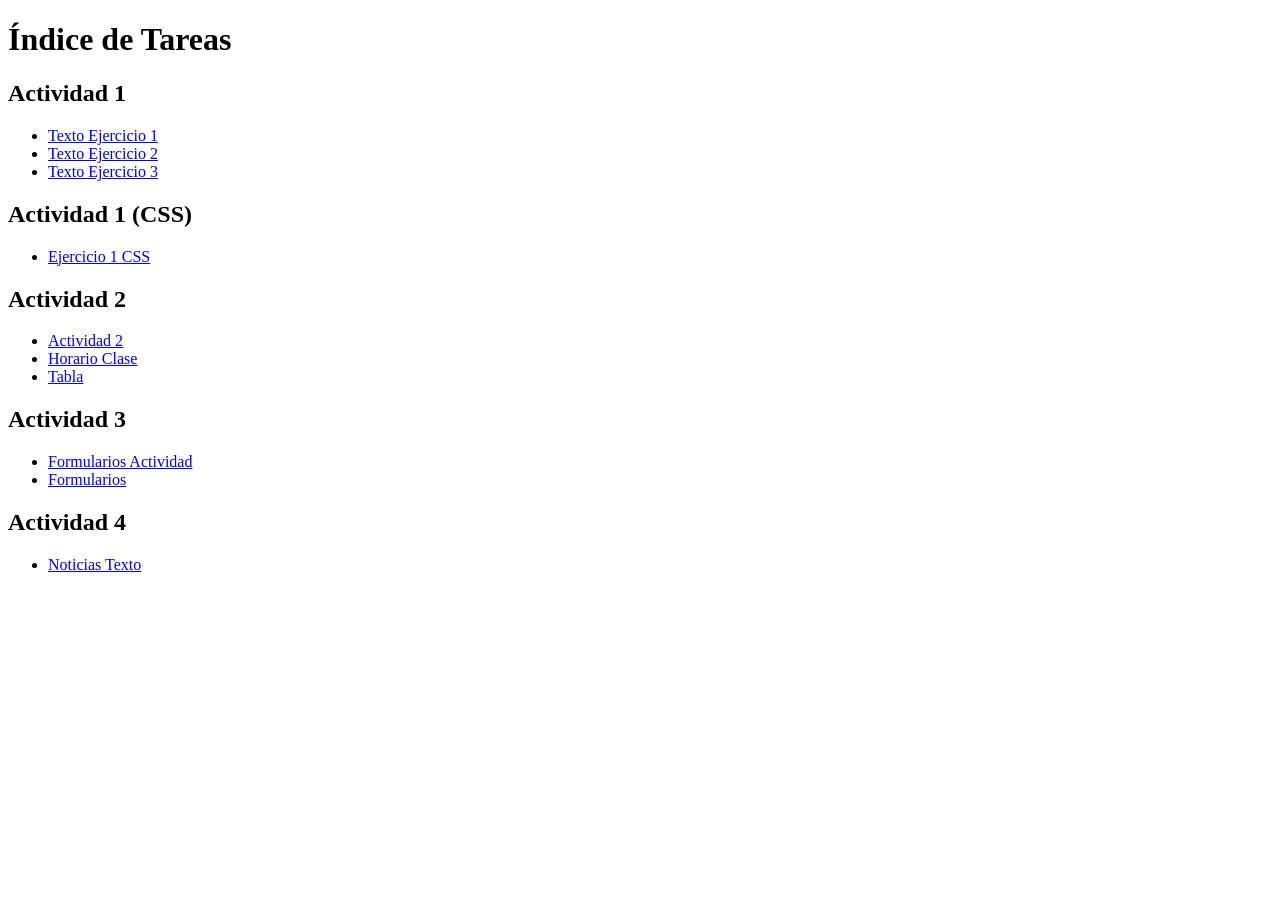
<file: index.html>
<!DOCTYPE html>
<html lang="es">
<head>
    <meta charset="UTF-8">
    <meta name="viewport" content="width=device-width, initial-scale=1.0">
    <title>Mis Actividades</title>
</head>
<body>

    <h1>Índice de Tareas</h1>

    <h2>Actividad 1</h2>
    <ul>
        <li><a href="./Actividad 1/Texto Ejercicio1.html">Texto Ejercicio 1</a></li>
        <li><a href="./Actividad 1/Texto Ejercicio2.html">Texto Ejercicio 2</a></li>
        <li><a href="./Actividad 1/Texto Ejercicio3.html">Texto Ejercicio 3</a></li>
    </ul>

    <h2>Actividad 1 (CSS)</h2>
    <ul>
        <li><a href="./ESTILOS/Actividad 1/ejercicio1.html">Ejercicio 1 CSS</a></li>
    </ul>

    <h2>Actividad 2</h2>
    <ul>
        <li><a href="./Actividad 2/actividad 2.html">Actividad 2</a></li>
        <li><a href="./Actividad 2/horario clase.html">Horario Clase</a></li>
        <li><a href="./Actividad 2/tabla.html">Tabla</a></li>
    </ul>

    <h2>Actividad 3</h2>
    <ul>
        <li><a href="Formularios-actividad.html">Formularios Actividad</a></li>
        <li><a href="Formularios.html">Formularios</a></li>
    </ul>

    <h2>Actividad 4</h2>
    <ul>
        <li><a href="./Actividad 4/Noticias_texto.html">Noticias Texto</a></li>
    </ul>

</body>
</html>
</file>
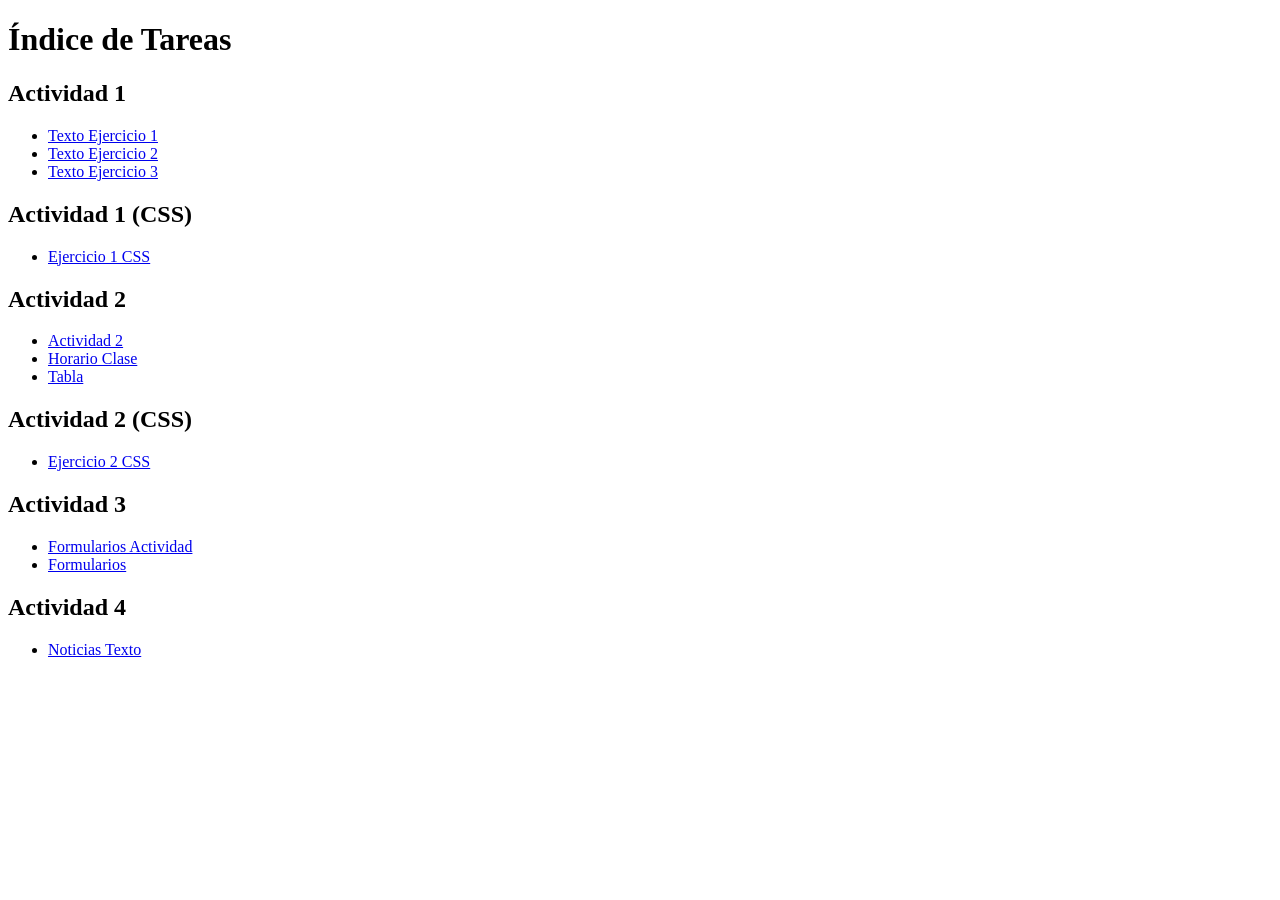
<file: INDEX/index.html>
<!DOCTYPE html>
<html lang="es">
<head>
    <meta charset="UTF-8">
    <meta name="viewport" content="width=device-width, initial-scale=1.0">
    <title>Mis Actividades</title>
</head>
<body>

    <h1>Índice de Tareas</h1>

    <h2>Actividad 1</h2>
    <ul>
        <li><a href="./Actividad 1/Texto Ejercicio1.html">Texto Ejercicio 1</a></li>
        <li><a href="./Actividad 1/Texto Ejercicio2.html">Texto Ejercicio 2</a></li>
        <li><a href="./Actividad 1/Texto Ejercicio3.html">Texto Ejercicio 3</a></li>
    </ul>

    <h2>Actividad 1 (CSS)</h2>
    <ul>
        <li><a href="./ESTILOS/Actividad 1/ejercicio1.html">Ejercicio 1 CSS</a></li>
    </ul>

    <h2>Actividad 2</h2>
    <ul>
        <li><a href="./Actividad 2/actividad 2.html">Actividad 2</a></li>
        <li><a href="./Actividad 2/horario clase.html">Horario Clase</a></li>
        <li><a href="./Actividad 2/tabla.html">Tabla</a></li>
    </ul>

    <h2>Actividad 2 (CSS)</h2>
    <ul>
        <li><a href="./Actividad 2/ejercicio2.html">Ejercicio 2 CSS</a></li>
    </ul>

    <h2>Actividad 3</h2>
    <ul>
        <li><a href="Formularios-actividad.html">Formularios Actividad</a></li>
        <li><a href="Formularios.html">Formularios</a></li>
    </ul>

    <h2>Actividad 4</h2>
    <ul>
        <li><a href="#">Noticias Texto</a></li>
    </ul>

</body>
</html>
</file>
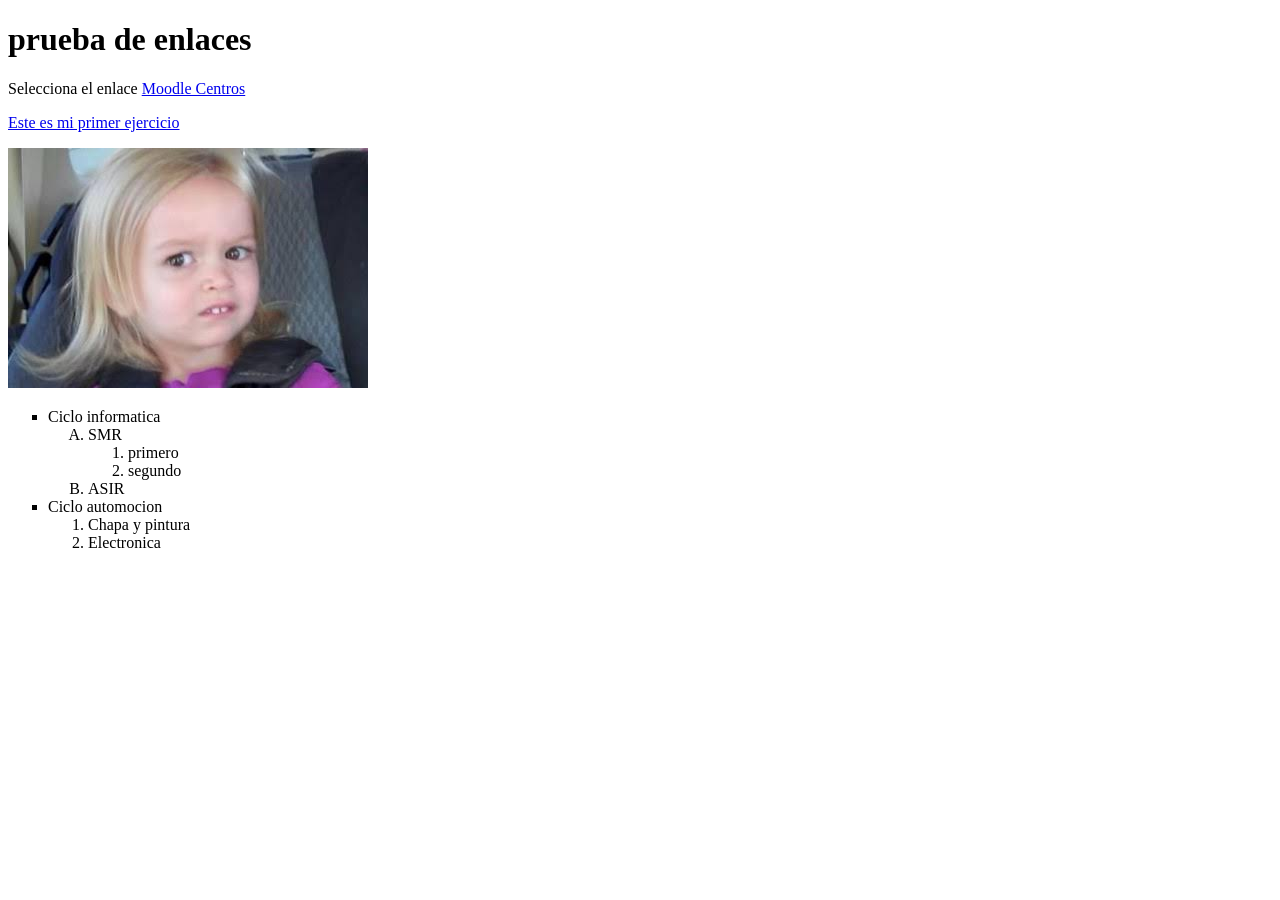
<file: Actividad 2/actividad 2.html>
<!DOCTYPE html>
<html lang="en">
<head>
    <meta charset="UTF-8">
    <meta name="viewport" content="width=device-width, initial-scale=1.0">
    <title>etiquetas de enlace e imágenes</title>
</head>
<body>
    <h1 id="inicio">prueba de enlaces </h1>
    <p>Selecciona el enlace <a href="https://educacionadistancia.juntadeandalucia.es/centros/login/index.php">Moodle Centros</a></p>
    <p><a href="../Actividad 1/Texto Ejercicio2.html">Este es mi primer ejercicio</a></p>

    <img src="./img/imagen1.png" alt="Niña">

   <ul style="list-style-type:square;">
        <li>Ciclo informatica
            <ol type="A">
                <li>SMR
                    <ol type="1">
                        <li>primero</li>
                        <li>segundo</li>
                    </ol>
                </li>
                <li>ASIR</li>
            </ol>
        </li>
        <li>Ciclo automocion
            <ol type="1">
                <li>Chapa y pintura</li>
                <li>Electronica</li>
            </ol>
        </li>
    </ul>
</body>
</html>
</file>
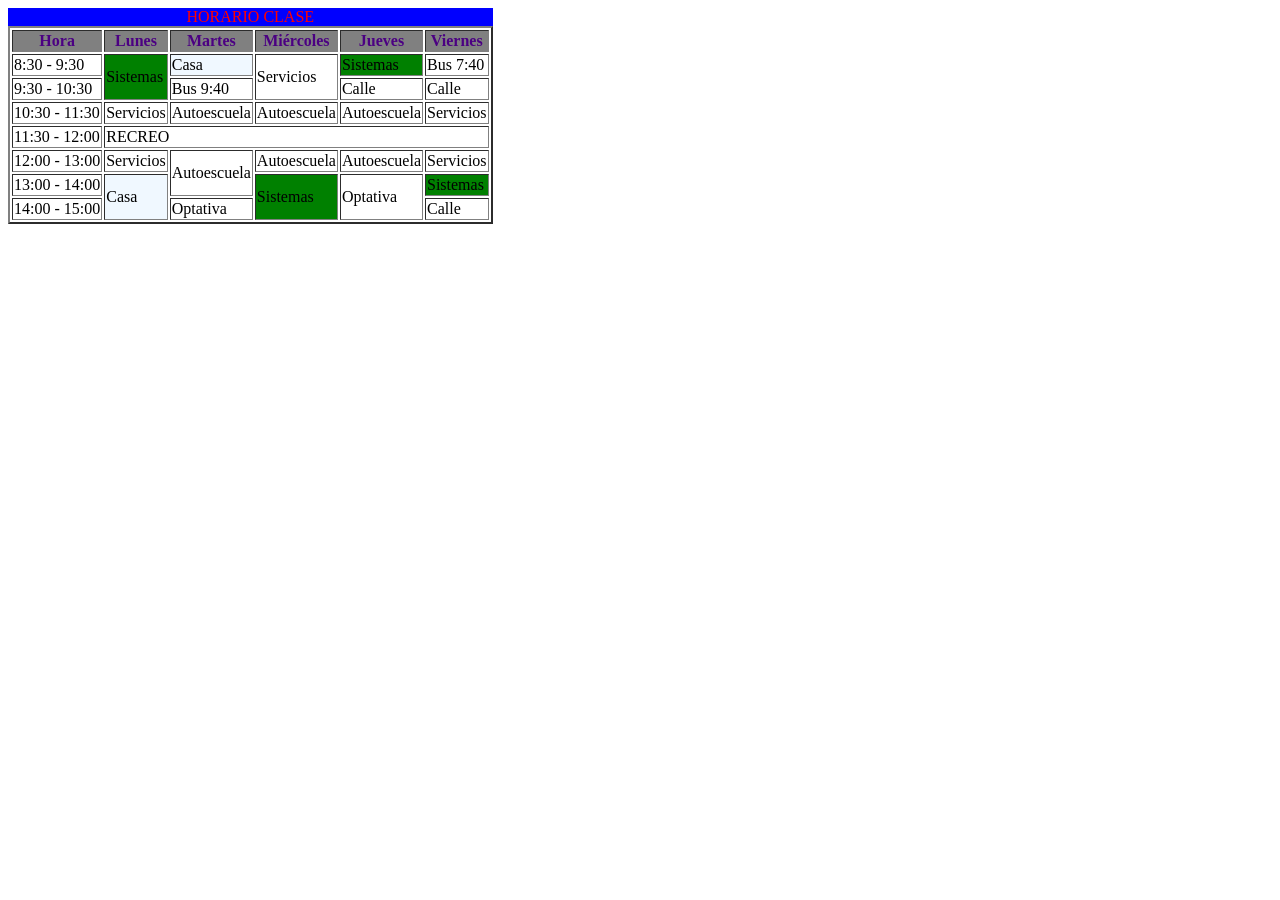
<file: Actividad 2/horario clase.html>
<!DOCTYPE html>
<html lang="en">
<head>
	<meta charset="UTF-8">
	<meta name="viewport" content="width=device-width, initial-scale=1.0">
	<title>HORARIO CLASE</title>
	<style>
		th{
			color:indigo;
			background-color:grey;
			text-align: center;
		}

		.sistemas{
            background-color: green;
        }

    .casa{
            background-color: aliceblue;
        }

	</style>
		
</head>
<body>
	<table border="2">
		<caption style="color:red;background-color:blue;">HORARIO CLASE</caption>
		  <tr>
    <th>Hora</th>
    <th>Lunes</th>
    <th>Martes</th>
    <th>Miércoles</th>
    <th>Jueves</th>
    <th>Viernes</th>
  </tr>
  <tr>
    <td>8:30 - 9:30</td>
	<td rowspan="2" class="sistemas">Sistemas</td>    
	<td class="casa">Casa</td>
    <td rowspan="2">Servicios</td>
    <td class="sistemas">Sistemas</td>
    <td>Bus 7:40</td>
  </tr>
  <tr>
    <td>9:30 - 10:30</td>
    <td>Bus 9:40</td>
    <td>Calle</td>
    <td>Calle</td>
  </tr>
  <tr>
    <td>10:30 - 11:30</td>
    <td>Servicios</td>
    <td>Autoescuela</td>
    <td>Autoescuela</td>
    <td>Autoescuela</td>
    <td>Servicios</td>
  </tr>
  <tr>
    <td>11:30 - 12:00</td>
    <td colspan="5">RECREO</td>
    
  </tr>
  <tr>
    <td>12:00 - 13:00</td>
    <td>Servicios</td>
    <td rowspan="2">Autoescuela</td>
    <td>Autoescuela</td>
    <td>Autoescuela</td>
    <td>Servicios</td>
  </tr>
  <tr>
    <td>13:00 - 14:00</td>
	<td rowspan="2" class="casa">Casa</td>    
	<td rowspan="2" class="sistemas">Sistemas</td>    
    <td rowspan="2">Optativa</td>
    <td class="sistemas">Sistemas</td>
  </tr>
  <tr>
    <td>14:00 - 15:00</td>
    <td>Optativa</td>
    <td>Calle</td>
  </tr>

</table>
</body>
</file>
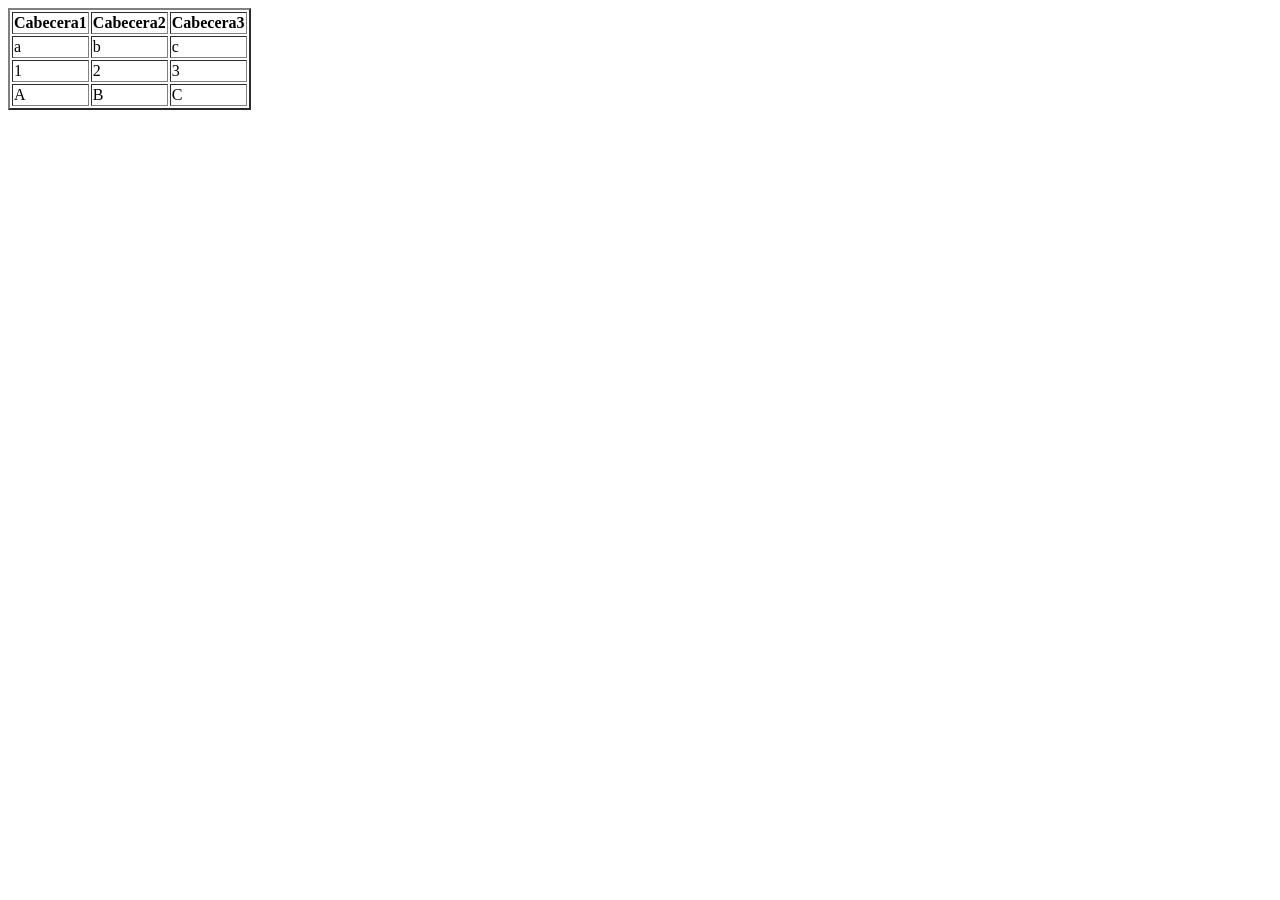
<file: Actividad 2/tabla.html>
<!DOCTYPE html>
<html lang="en">
<head>
	<meta charset="UTF-8">
	<meta name="viewport" content="width=device-width, initial-scale=1.0">
	<title>Tablas</title>
</head>
<body>
	<table border="2">
  <tr>
     <th>Cabecera1</th>
     <th>Cabecera2</th>
     <th>Cabecera3</th>
  </tr>
  <tr>
  		<td>a</td>
   		<td>b</td>
   		<td>c</td>
  </tr>
   	 	<td>1</td>
    	<td>2</td>
   	    <td>3</td>
  </tr>
  		<td>A</td>
   		<td>B</td>
    	<td>C</td>
  </tr>
</body>
</html>
</file>
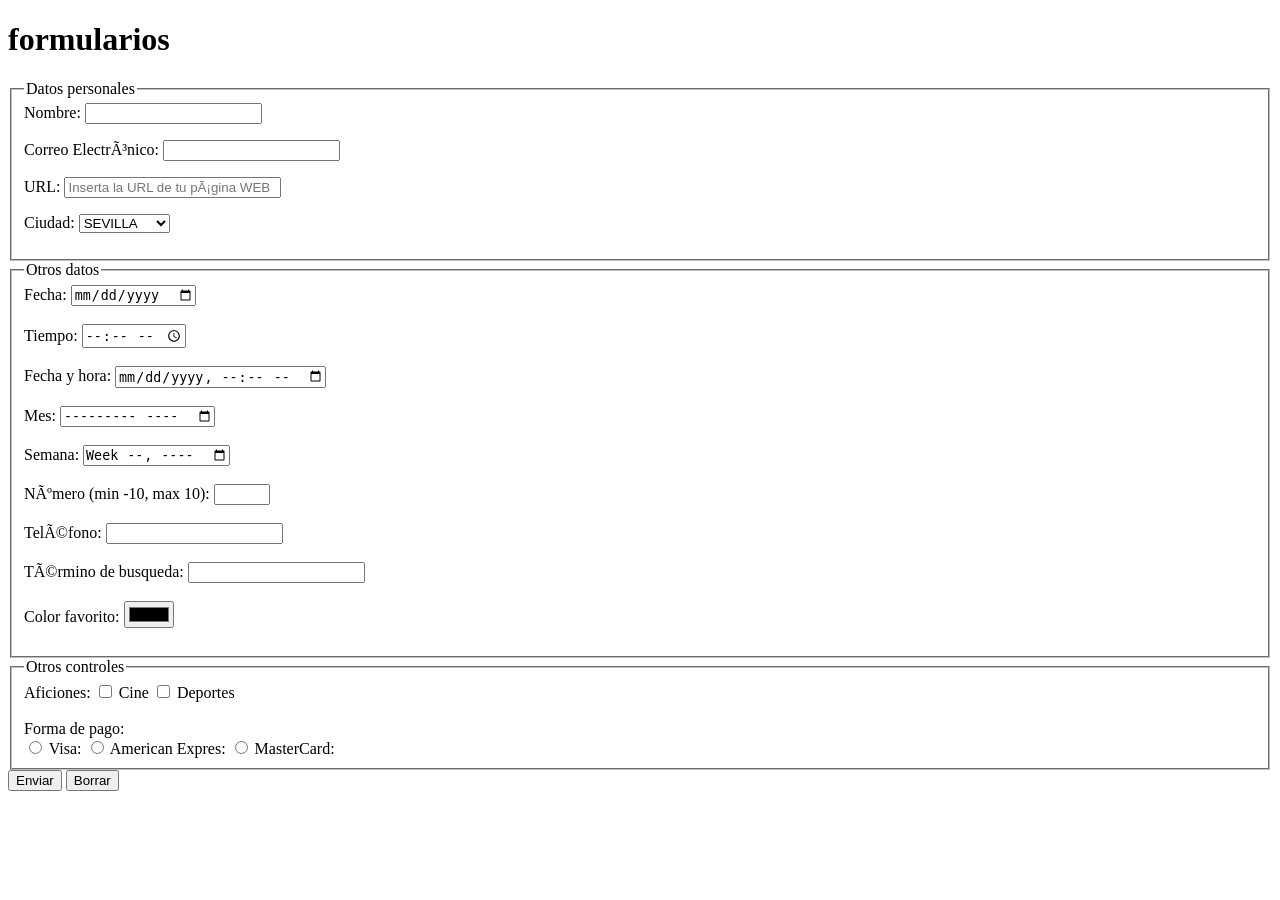
<file: Actividad 3/Formularios-actividad.html>
<!DOCTYPE html>
<html lang="en">
<head>
    <!--<meta charset="UTF-8">-->
    <meta name="viewport" content="width=device-width, initial-scale=1.0">
    <title>formularios</title>
</head>
<body>
    <h1>formularios</h1>
    
    <!--  Formulario de registro de datos -->
    <form  method="post">
        <fieldset>
            <legend>Datos personales</legend>
        
        <label for="txtNombre">Nombre:</label>
        <input type="text"name="txtNombre" id="txtNombre"> <br>
        
        </p>
        <p>


        <label for="txtCorreo">Correo Electrónico:</label>
        <input type="email"name="txtEmail" id="    txtEmail"> <br>
        
        </p>
        <p>


        <label for="txtURL">URL:</label>
        <input type="url"name="txtURL" id="txtURL"
        placeholder="Inserta la URL de tu página WEB" size="25"> 


    </p>
    <p>
        
            <label for="sCiudad">Ciudad:</label>
            <select id="sCiudad" name="sCiudad">
                <option value="CO">CORDOBA</option>
                <option value="GR">GRANADA</option>
                <option value="SE" selected>SEVILLA</option>
                <option value="HU">HUELVA</option>
                <option value="CA">CÁDIZ</option>
                <option value="MÁ">MÁLAGA</option>
                <option value="JA">JAÉN</option>
            </select>
        </p>
    </fieldset>


    <fieldset>
            <legend>Otros datos</legend>
                <label for="fecha">Fecha:</label>
                <input type="date" id="fecha" name="fecha"> <br><br>
                <label for="Tiempo">Tiempo:</label>
                <input type="time" id="Tiempo" name="Tiempo"> <br><br>
                <label for="fechayhora">Fecha y hora:</label>
                <input type="datetime-local" id="fechayhora" name="fechayhora"> <br><br>
                <label for="Mes">Mes:</label>
                <input type="month" id="Mes" name="Mes"> <br><br>
                <label for="Semana">Semana:</label>
                <input type="week" id="Semana" name="Semana"> <br><br>
                <label for="Número">Número (min -10, max 10):</label>
                <input type="number" id="Número" name="Número" max="10" min="-10" size="3"> <br><br>
                <label for="Teléfono">Teléfono:</label>
                <input type="tel" id="Teléfono" name="Teléfono"> <br><br>
                <label for="Térbusqueda">Término de busqueda:</label>
                <input type="search" id="Térbusqueda" name="Térbusqueda"> <br><br>
                <label for="ColorFav">Color favorito:</label>
                <input type="color" id="ColorFav" name="ColorFav"> <br><br>
    


    </fieldset>
    <fieldset>
                <legend>Otros controles</legend>
                    <label for="Aficiones">Aficiones:</label>
                    <input type="checkbox" id="Aficiones" name="Aficiones">
                    <label>Cine</label> 
                    <input type="checkbox" id="Aficiones" name="Aficiones"> 
                    <label>Deportes</label> <br><br>
                    <label for="Formpago">Forma de pago:</label><br>
                    <input type="radio" id="Formpago" name="Formpago"> 
                    <label for="Visa">Visa:</label>
                    <input type="radio" id="Formpago" name="Formpago"> 
                    <label for="Americanexprs">American Expres:</label>
                    <input type="radio" id="Formpago" name="Formpago"> 
                    <label for="MasterCard">MasterCard:</label>
    </fieldset>


                    <input type="submit" value="Enviar">
                    <input type="reset" value="Borrar">




    </form>
</file>
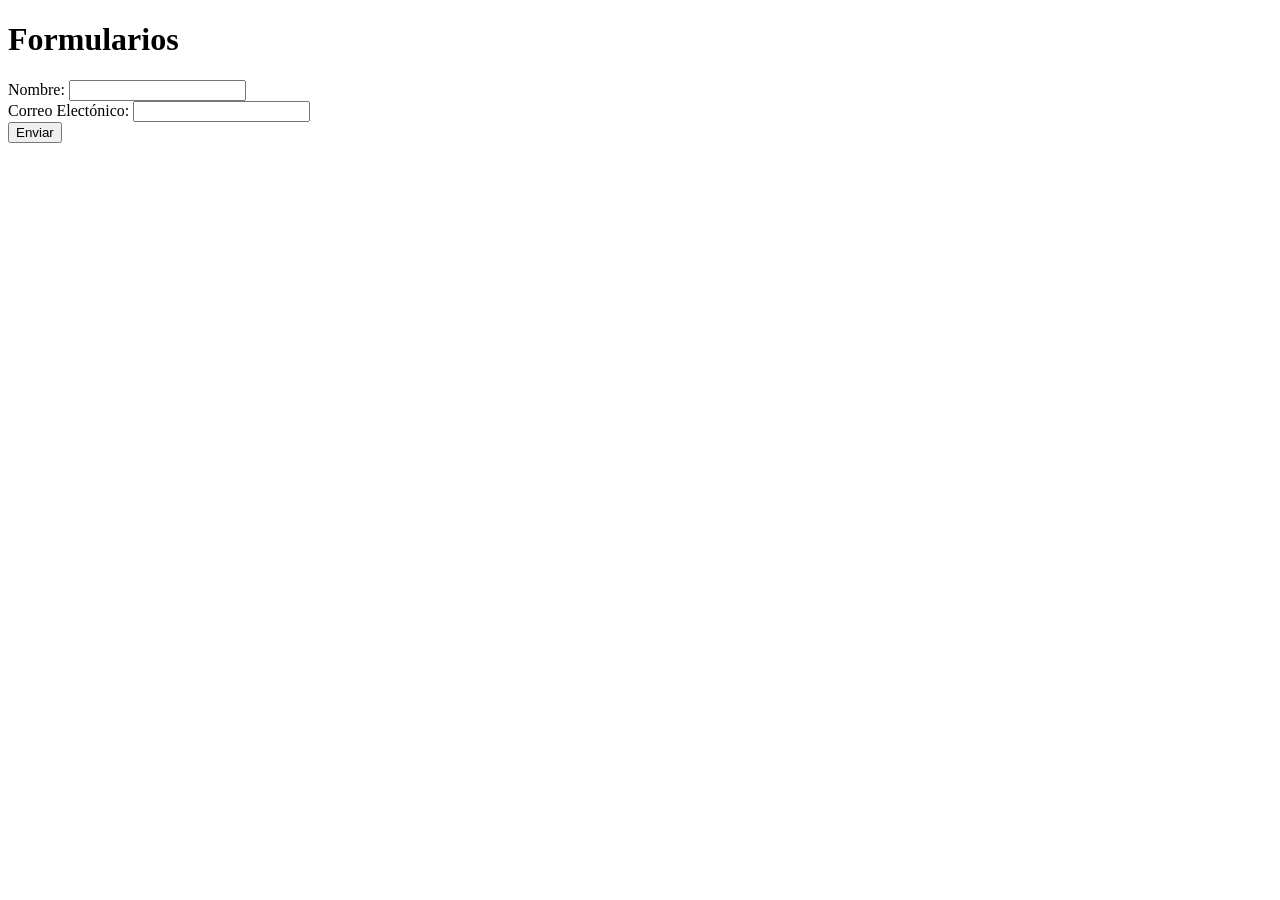
<file: Actividad 3/Formularios.html>
<!DOCTYPE html>
<html lang="en">
<head>
    <meta charset="UTF-8">
    <meta name="viewport" content="width=device-width, initial-scale=1.0">
    <title>Formularios</title>
</head>
<body>
    <h1>Formularios</h1>


    <form method="post">
        <label for="txtnombre">Nombre:</label>
        <input type="text" name="txtnombre" id="txtnombre"><br>
        <label for="txtnombre">Correo Electónico:</label>
        <input type="email" name="txtemail" id="txtemail"><br> 
        <input id="btnEnvio" value="Enviar" type="submit">


    </form>    
</body>
</html>
</file>
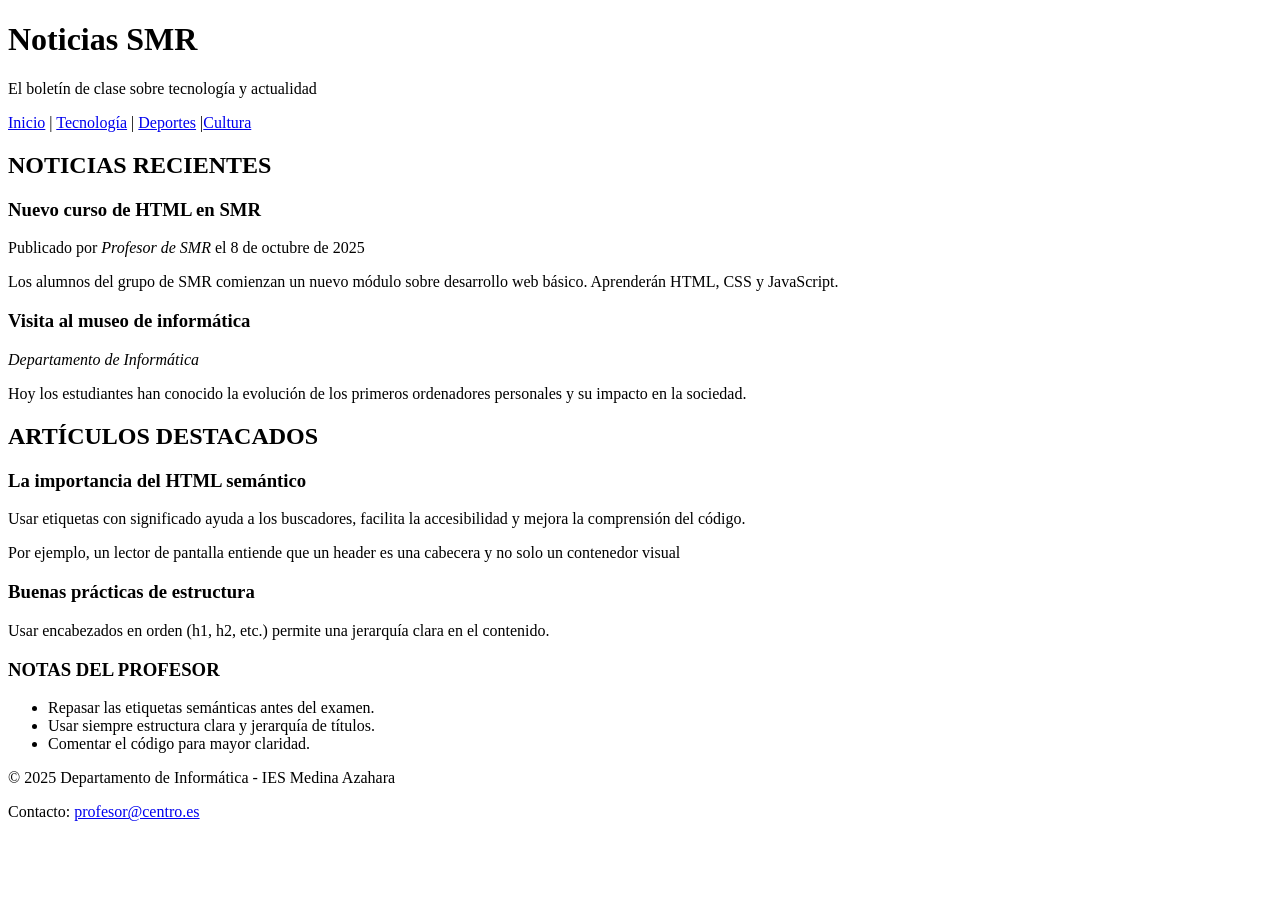
<file: Actividad 4/Noticias_texto.html>
<!DOCTYPE html>
<html lang="en">
<head>
    <meta charset="UTF-8">
    <meta name="viewport" content="width=device-width, initial-scale=1.0">
    <title>Noticias SMR</title>
</head>
<body>
    <header>
        <h1>Noticias SMR</h1>


        <p>El boletín de clase sobre tecnología y actualidad</p>
    </header>
    
    <nav><a href="#" target="_blank"> Inicio</a> | <a href="#" target="_blank">Tecnología</a> | <a href="#" target="_blank">Deportes</a> |<a href="#" target="_blank">Cultura </nav></a>


    <main>
        <section>
            <article>
        <h2>NOTICIAS RECIENTES</h2>


        <h3>Nuevo curso de HTML en SMR</h3>


        <p>Publicado por <i>Profesor de SMR</i> el 8 de octubre de 2025</p>


        <p>Los alumnos del grupo de SMR comienzan un nuevo módulo sobre desarrollo web básico. Aprenderán HTML, CSS y JavaScript.</p>


        </article>
        <article>
        <h3>Visita al museo de informática</h3>
        
        <p><i>Departamento de Informática</p></i>


        Hoy los estudiantes han conocido la evolución de los primeros ordenadores personales y su impacto en la sociedad.
        </article>


        </section>
        <section>
            <article>


        <h2>ARTÍCULOS DESTACADOS</h2>


        <h3>La importancia del HTML semántico</h3>


        <p>Usar etiquetas con significado ayuda a los buscadores, facilita la accesibilidad y mejora la comprensión del código.</p>


        <p>Por ejemplo, un lector de pantalla entiende que un header es una cabecera  y no solo un contenedor visual</p>
        </article>
        <article>


        <h3>Buenas prácticas de estructura</h3>


        <p>Usar encabezados en orden (h1, h2, etc.) permite una jerarquía clara en el contenido.</p>


    </article>
    </section>


    </main>
    <aside>


    <h3>NOTAS DEL PROFESOR</h3>
    <ul>
        <li>Repasar las etiquetas semánticas antes del examen.</li>
        <li>Usar siempre estructura clara y jerarquía de títulos.</li>
        <li>Comentar el código para mayor claridad.</li>
    </ul>


    </aside>
    <footer>


    <p>© 2025 Departamento de Informática - IES Medina Azahara</p>


    Contacto: <a href="#"> profesor@centro.es</a>
    </footer>








</body>
</html>
</file>
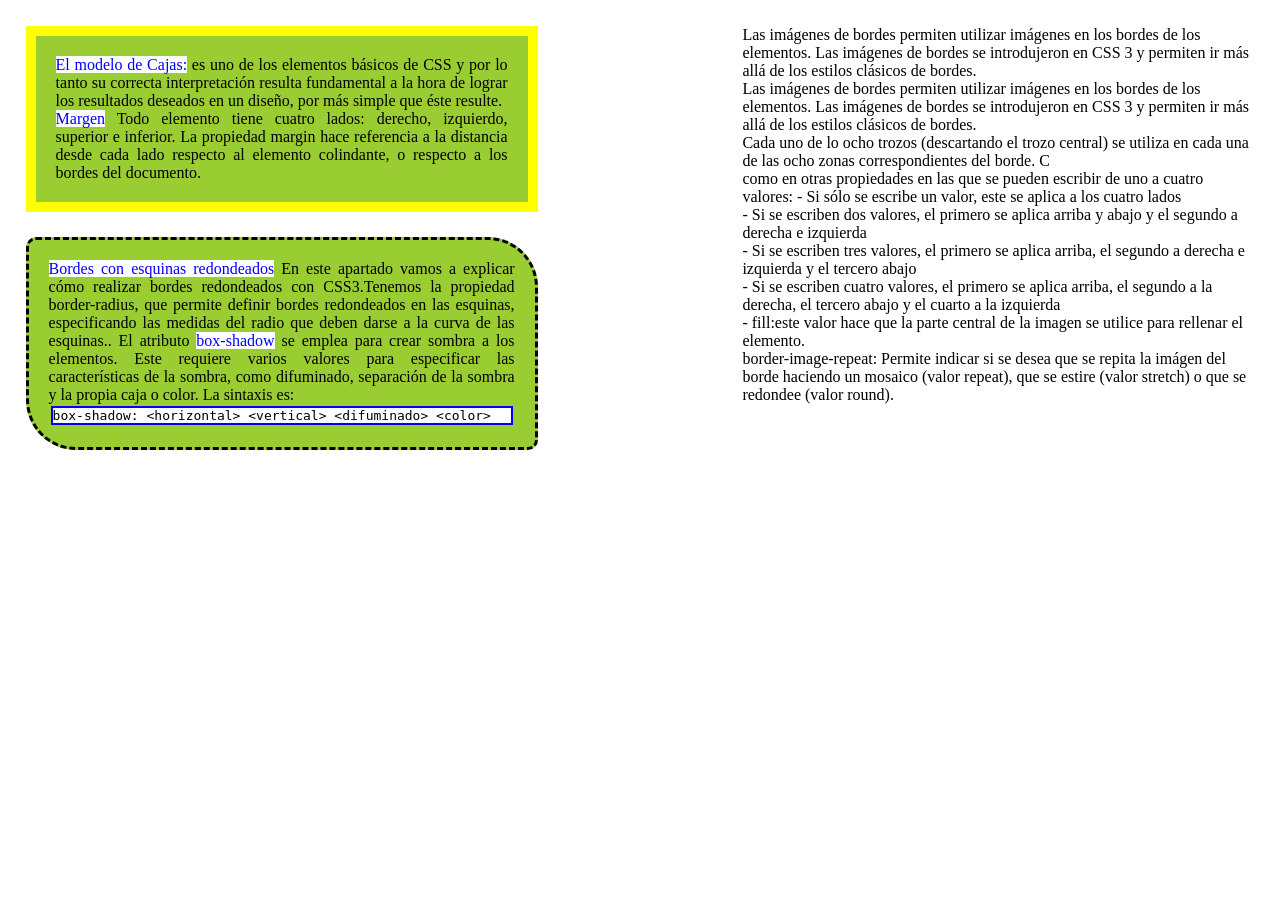
<file: ESTILOS/Actividad 2/ejercicio2.html>
<!DOCTYPE html>
<html>
<head>
<meta charset="utf-8">
  <title>Páginas web HTML y hojas de estilo CSS-Cajas bordes</title>
  <meta name="viewport" content="width=device-width, initial-scale=1.0">
  <meta name="description" content="Ejercicio de Bartolomé Sintes Marco. www.mclibre.org">
  <link rel="stylesheet" href="CSS/estilos2.css" title="Color">
</head>
<body>
<div class="caja1">
<p><span class="modelo1"> El modelo de Cajas:</span> es uno de los elementos básicos de CSS y por lo tanto su correcta interpretación resulta fundamental a la hora de lograr los resultados deseados en un diseño, por más simple que éste resulte.</p>
<p>
<span class="modelo1">Margen</span> Todo elemento tiene cuatro lados: derecho, izquierdo, superior e inferior. La propiedad margin hace referencia a la distancia desde cada lado respecto al elemento colindante, o respecto a los bordes del documento.
</p>
</div>
<div class="caja2">
<p>
<span class="modelo2"> Bordes con esquinas redondeados</span> En este apartado vamos a explicar cómo realizar bordes redondeados con CSS3.Tenemos la propiedad border-radius, que permite definir bordes redondeados en las esquinas, especificando las medidas del radio que deben darse a la curva de las esquinas..
El atributo <span class="modelo2"> box-shadow</span> se emplea para crear sombra a los elementos. Este requiere varios valores para especificar las características de la sombra, como difuminado, separación de la sombra y la propia caja o color. La sintaxis es:

<pre>box-shadow: &lt;horizontal&gt; &lt;vertical&gt; &lt;difuminado> &lt;color&gt; </pre>
</p>
</div>
<div class="caja3">
<p>
<span class="bola"> Las imágenes de bordes permiten utilizar imágenes en los bordes de los elementos. Las imágenes de bordes se introdujeron en CSS 3 y permiten ir más allá de los estilos clásicos de bordes.
</p>
<p>
Las imágenes de bordes permiten utilizar imágenes en los bordes de los elementos. Las imágenes de bordes se introdujeron en CSS 3 y permiten ir más allá de los estilos clásicos de bordes.
</p>
<p>
Cada uno de lo ocho trozos (descartando el trozo central) se utiliza en cada una de las ocho zonas correspondientes del borde. C</p>
</p>como en otras propiedades en las que se pueden escribir de uno a cuatro valores:
- Si sólo se escribe un valor, este se aplica a los cuatro lados <br>
- Si se escriben dos valores, el primero se aplica arriba y abajo y el segundo a derecha e izquierda <br>
- Si se escriben tres valores, el primero se aplica arriba, el segundo a derecha e izquierda y el tercero abajo<br>
- Si se escriben cuatro valores, el primero se aplica arriba, el segundo a la derecha, el tercero abajo y el cuarto a la izquierda<br>
- fill:este valor hace que la parte central de la imagen se utilice para rellenar el elemento.
</p>
<p>
border-image-repeat: Permite indicar si se desea que se repita la imágen del borde haciendo un mosaico (valor repeat), que se estire (valor stretch) o que se redondee (valor round).
</p>
</div>
</body>
</html>
</file>
<file: ESTILOS/Actividad 2/CSS/estilos2.css>
*{
box-sizing: border-box;
padding: 0;
margin: 0;
}
.caja1{
margin: 2%;
padding: 20px;
width: 40%;
text-align: justify;
background-color: yellowgreen;
border: 10px;
border: 10px solid yellow;
}

.modelo1{
color: blue;
background-color: white;
}

.caja2{
margin: 2%;
padding: 20px;
width: 40%;
text-align: justify;
background-color: yellowgreen;
border: 10px;
border: 3px dashed black;
border-radius: 10px 50px;
border-shadow: 5px 9px 3px grey;

}
.modelo2{
color: blue;
background-color: white;
}

pre{
margin: 2px;
border: 2px solid blue;
background-color: white;
}

.caja3{
width: 40%;
margin: 2%;
float: right;
position: absolute;
top: 0;
right: 0;

}
</file>
